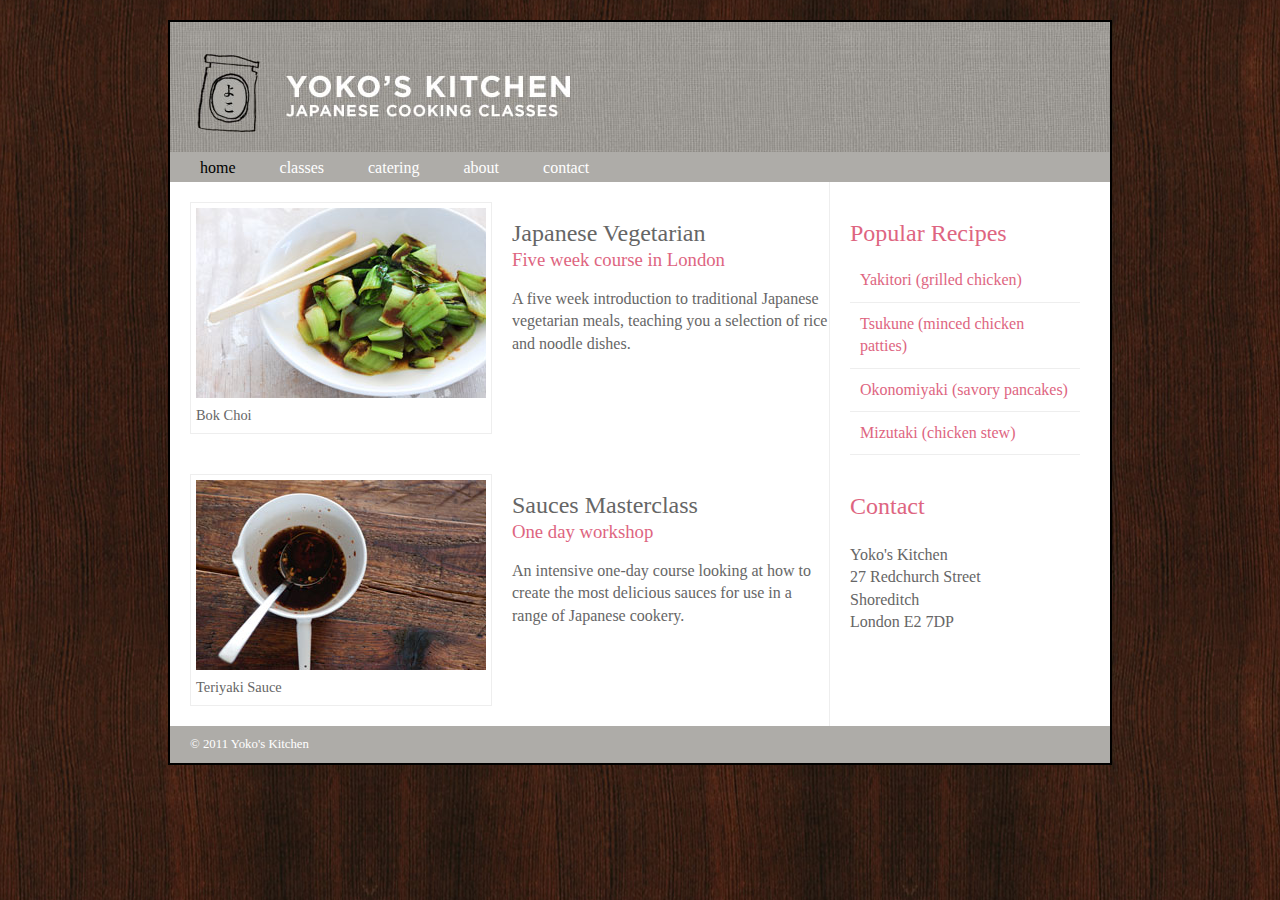
<file: Node Server/Kitchen.html>
<!DOCTYPE html>
<html>

<head>
    <title>HTML5 Layout</title>
    <link rel="stylesheet" type="text/css" href="main.css">
</head>

<body>
    <div class="wrapper">
        <header>
            <h1>Yoko's Kitchen</h1>
            <nav>
                <ul>
                    <li><a href="" class="current">home</a></li>
                    <li><a href="">classes</a></li>
                    <li><a href="">catering</a></li>
                    <li><a href="">about</a></li>
                    <li><a href="">contact</a></li>
                </ul>
            </nav>
        </header>
        <section class="courses">
            <article>
                <figure>
                    <img src="images/bok-choi.jpg" alt="Bok Choi" />
                    <figcaption>Bok Choi</figcaption>
                </figure>
                <hgroup>
                    <h2>Japanese Vegetarian</h2>
                    <h3>Five week course in London</h3>
                </hgroup>
                <p>A five week introduction to traditional Japanese vegetarian meals, teaching you a selection of rice and noodle dishes.</p>
            </article>
            <article>
                <figure>
                    <img src="images/teriyaki.jpg" alt="Teriyaki sauce" />
                    <figcaption>Teriyaki Sauce</figcaption>
                </figure>
                <hgroup>
                    <h2>Sauces Masterclass</h2>
                    <h3>One day workshop</h3>
                </hgroup>
                <p>An intensive one-day course looking at how to create the most delicious sauces for use in a range of Japanese cookery.</p>
            </article>
        </section>
        <aside>
            <section class="popular-recipes">
                <h2>Popular Recipes</h2>
                <a href="">Yakitori (grilled chicken)</a>
                <a href="">Tsukune (minced chicken patties)</a>
                <a href="">Okonomiyaki (savory pancakes)</a>
                <a href="">Mizutaki (chicken stew)</a>
            </section>
            <section class="contact-details">
                <h2>Contact</h2>
                <p>Yoko's Kitchen<br /> 27 Redchurch Street<br /> Shoreditch
                    <br /> London E2 7DP</p>
            </section>
        </aside>
        <footer>
            &copy; 2011 Yoko's Kitchen
        </footer>
    </div>

</body>

</html>
</file>
<file: Node Server/main.css>
header,
section,
footer,
aside,
nav,
article,
figure,
figcaption {
    display: block;
}

body {
    color: #666666;
    background-color: #f9f8f6;
    background-image: url("images/dark-wood.jpg");
    background-position: center;
    font-family: Georgia, Times, serif;
    line-height: 1.4em;
    margin: 0px;
}

.wrapper {
    width: 940px;
    margin: 20px auto 20px auto;
    border: 2px solid #000000;
    background-color: #ffffff;
}

header {
    height: 160px;
    background-image: url(images/header.jpg);
}

h1 {
    text-indent: -9999px;
    width: 940px;
    height: 130px;
    margin: 0px;
}

nav,
footer {
    clear: both;
    color: #ffffff;
    background-color: #aeaca8;
    height: 30px;
}

nav ul {
    margin: 0px;
    padding: 5px 0px 5px 30px;
}

nav li {
    display: inline;
    margin-right: 40px;
}

nav li a {
    color: #ffffff;
}

nav li a:hover,
nav li a.current {
    color: #000000;
}

section.courses {
    float: left;
    width: 659px;
    border-right: 1px solid #eeeeee;
}

article {
    clear: both;
    overflow: auto;
    width: 100%;
}

hgroup {
    margin-top: 40px;
}

figure {
    float: left;
    width: 290px;
    height: 220px;
    padding: 5px;
    margin: 20px;
    border: 1px solid #eeeeee;
}

figcaption {
    font-size: 90%;
    text-align: left;
}

aside {
    width: 230px;
    float: left;
    padding: 0px 0px 0px 20px;
}

aside section a {
    display: block;
    padding: 10px;
    border-bottom: 1px solid #eeeeee;
}

aside section a:hover {
    color: #985d6a;
    background-color: #efefef;
}

a {
    color: #de6581;
    text-decoration: none;
}

h1,
h2,
h3 {
    font-weight: normal;
}

h2 {
    margin: 10px 0px 5px 0px;
    padding: 0px;
}

h3 {
    margin: 0px 0px 10px 0px;
    color: #de6581;
}

aside h2 {
    padding: 30px 0px 10px 0px;
    color: #de6581;
}

footer {
    font-size: 80%;
    padding: 7px 0px 0px 20px;
}
</file>
